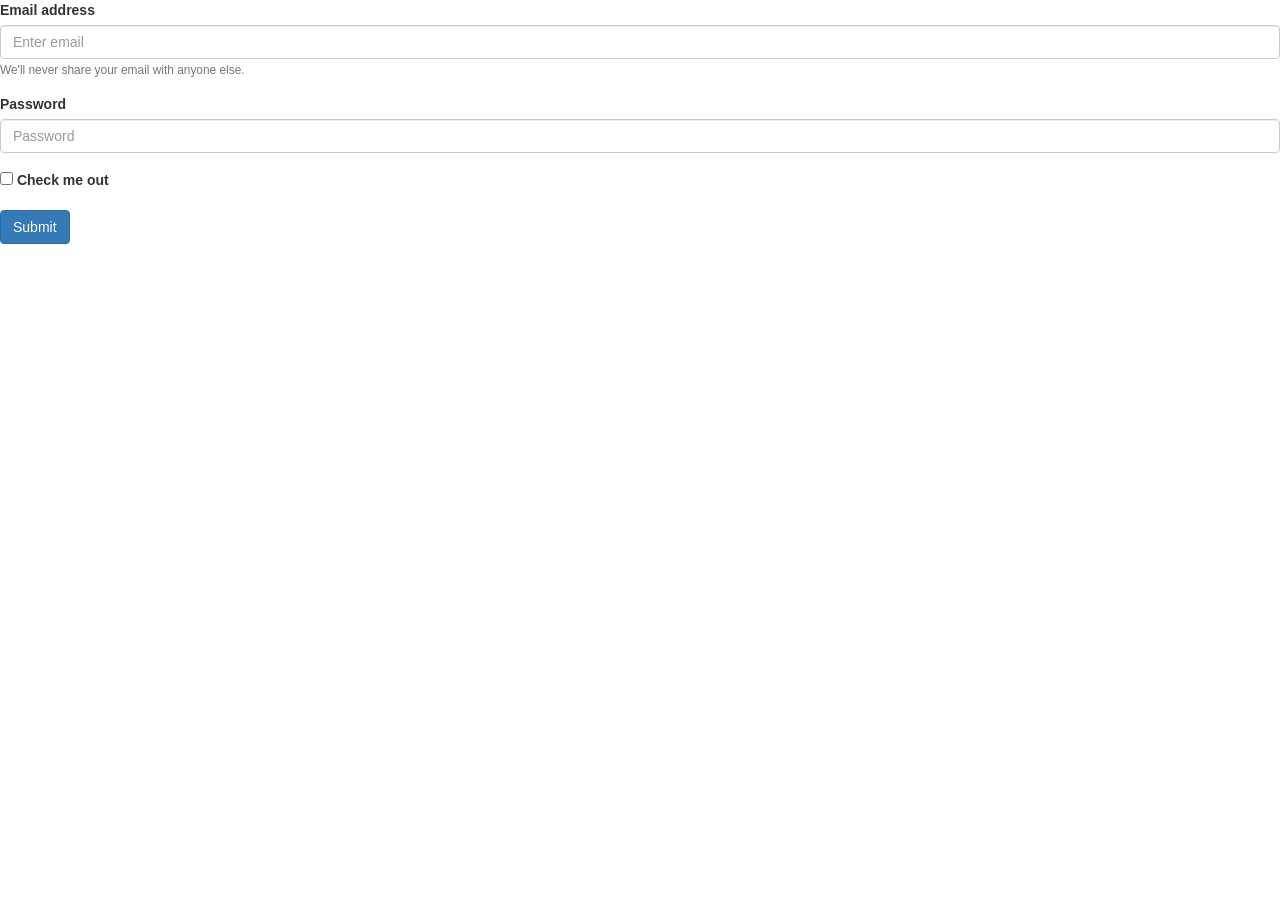
<file: app/templates/auth/login.html>
<!DOCTYPE html>
<html lang="en">
<head>
    <meta charset="UTF-8">
    <!-- Latest compiled and minified bootstrap CSS -->
    <link rel="stylesheet" href="https://stackpath.bootstrapcdn.com/bootstrap/3.4.1/css/bootstrap.min.css" integrity="sha384-HSMxcRTRxnN+Bdg0JdbxYKrThecOKuH5zCYotlSAcp1+c8xmyTe9GYg1l9a69psu" crossorigin="anonymous">
    <title>Title</title>
</head>
<body>
<form method="post">
  <div class="form-group">
    <label for="exampleInputEmail1">Email address</label>
    <input type="email" class="form-control" id="user_email" name="user_email" aria-describedby="emailHelp" placeholder="Enter email">
    <small id="emailHelp" class="form-text text-muted">We'll never share your email with anyone else.</small>
  </div>
  <div class="form-group">
    <label for="exampleInputPassword1">Password</label>
    <input type="password" class="form-control" id="password" name="password" placeholder="Password">
  </div>
  <div class="form-group form-check">
    <input type="checkbox" class="form-check-input" id="remember_me" name="remember_me" value="true">
    <label class="form-check-label" for="exampleCheck1">Check me out</label>
  </div>
  <button type="submit" class="btn btn-primary">Submit</button>
</form>

</body>
</html>
</file>
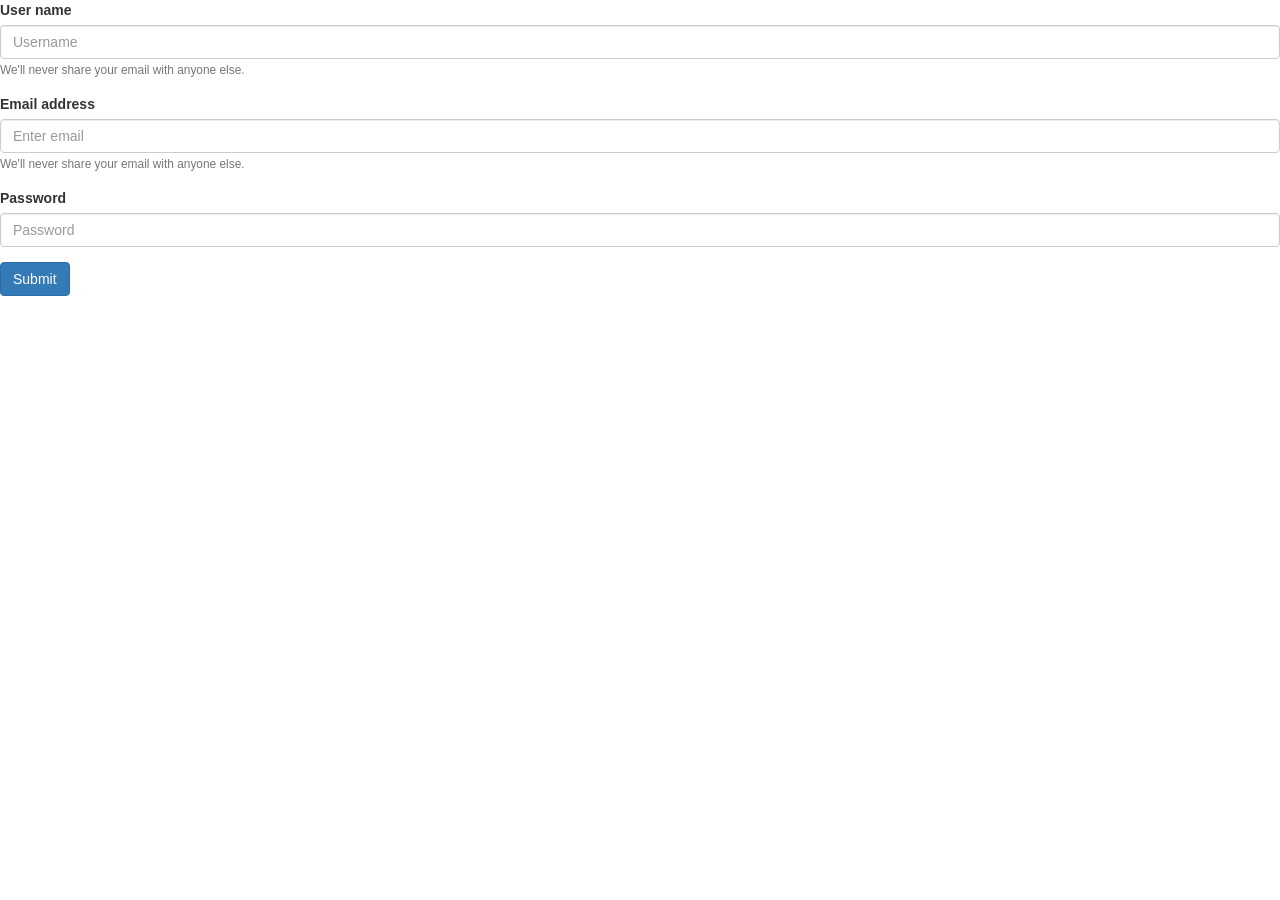
<file: app/templates/auth/register.html>
<!DOCTYPE html>
<html lang="en">
<head>
    <meta charset="UTF-8">
    <!-- Latest compiled and minified bootstrap CSS -->
    <link rel="stylesheet" href="https://stackpath.bootstrapcdn.com/bootstrap/3.4.1/css/bootstrap.min.css" integrity="sha384-HSMxcRTRxnN+Bdg0JdbxYKrThecOKuH5zCYotlSAcp1+c8xmyTe9GYg1l9a69psu" crossorigin="anonymous">
    <title>Title</title>
</head>
<body>
<form method="post">
  <div class="form-group">
    <label for="exampleInputEmail1">User name</label>
    <input class="form-control" id="username" name="username" type="text" placeholder="Username">
    <small id="emailHelp" class="form-text text-muted">We'll never share your email with anyone else.</small>
  </div>
  <div class="form-group">
    <label for="exampleInputEmail1">Email address</label>
    <input type="email" class="form-control" id="user_email" name="user_email" aria-describedby="emailHelp" placeholder="Enter email">
    <small id="emailHelp" class="form-text text-muted">We'll never share your email with anyone else.</small>
  </div>
  <div class="form-group">
    <label for="exampleInputPassword1">Password</label>
    <input type="password" class="form-control" id="password" name="password" placeholder="Password">
  </div>
  <button type="submit" class="btn btn-primary">Submit</button>
</form>

</body>
</html>
</file>
